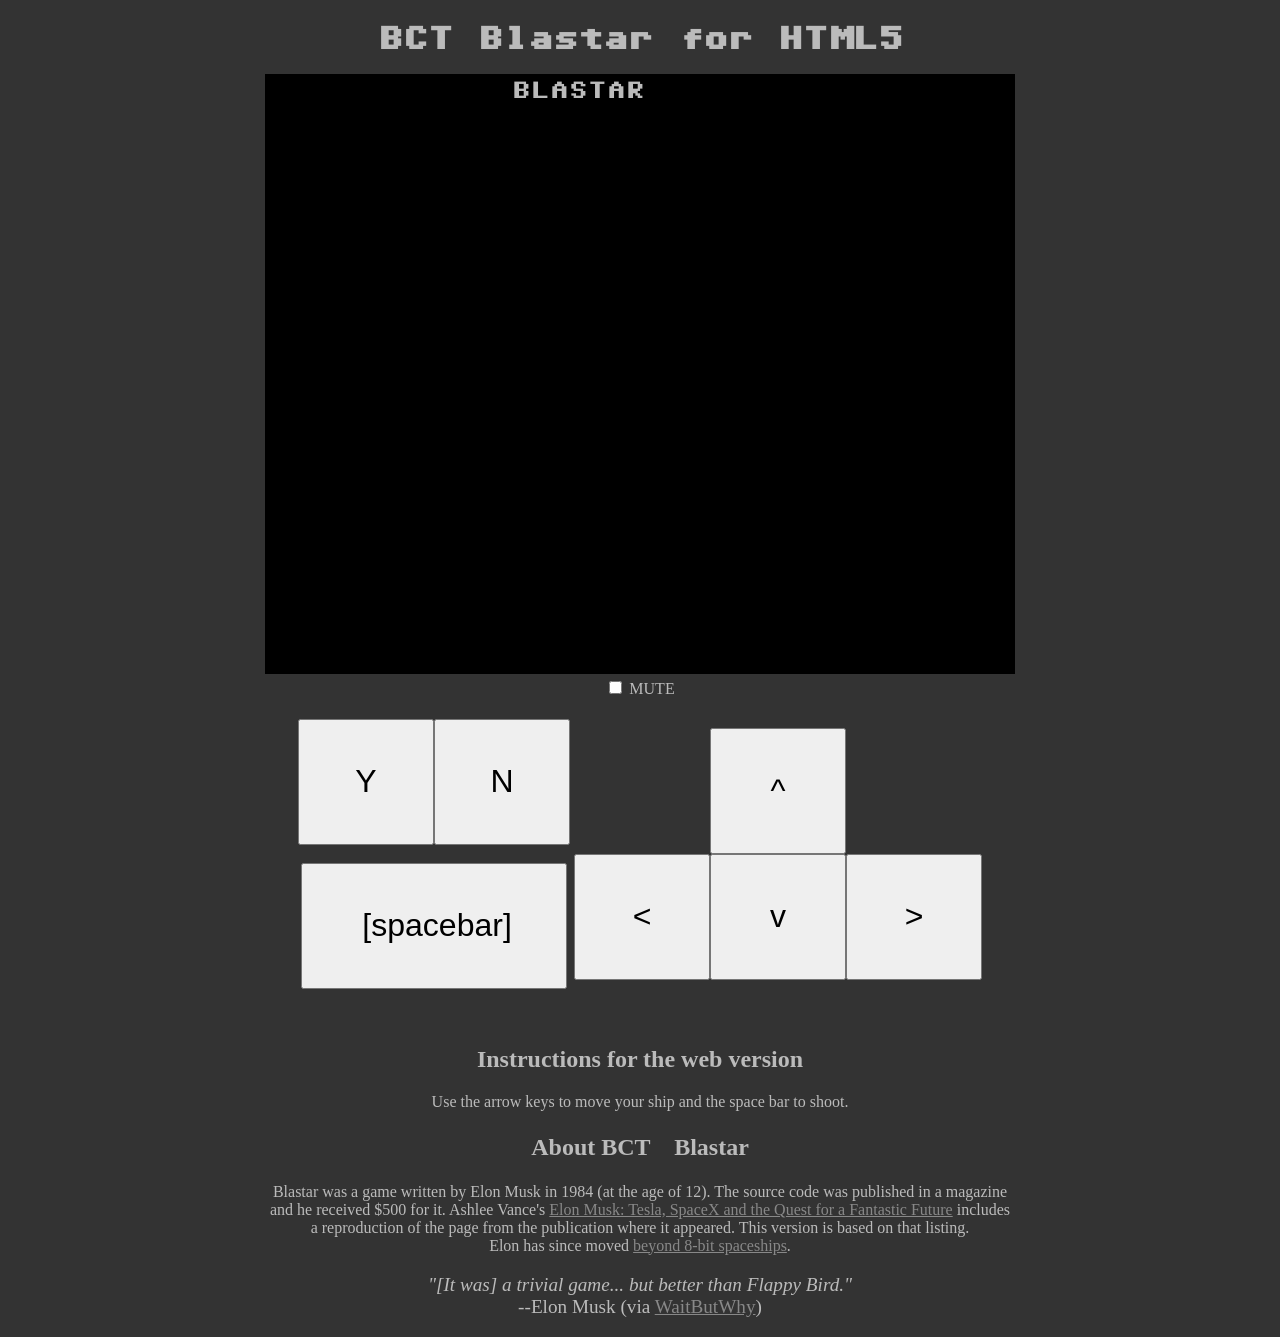
<file: index.html>
<!DOCTYPE html>
<html>
<head><title>BCT Blastar for HTML5: a web version of Elon Musk's 1984 video game</title>
<link rel="stylesheet" href="css/style.css">
<script>
// Copyright 2015 Tomas Lloret (tomillo@gmail.com)

kEmptyIterationMillis = 4
kPutSpriteMillis = 40
kMainLoopMillis = 150
kRocketsLoopMillis = 150
kStatusBeamLoopMillis = 220


var SC=0, SH
var P, C
var H, G

function blastar() {
  fillTextStyle = "#BBBBBB"
  SH=5;SC=0
  screen(2)
  print(Array(14).join(" ") + "BLASTAR")
  blastarTune()
}

function blastarTune() {
  play(3, 9, 50, "CECECDBABADACECEBDACDBDCEGG", blastarTune2)
}
function blastarTune2() {
  play(4, 9, 50, "CECECDBABADACECEBDACDBDCEGG", blastarTune3)
}
function blastarTune3() {
  play(3, 9, 50, "CECECDBABADACECEBDACDBDCEGG", blastarTune4)
}
function blastarTune4() {
  play(4, 9, 50, "CECECDBABADACECEBDACDBDCEGG", showAuthor)
}

function showAuthor() {
  screen(1, 2)
  print("  BY E.R.MUSK")
  window.setTimeout(promptForInstructions, 350*kEmptyIterationMillis)
}

function promptForInstructions() {
  cls()
  // TODO: double check number of spaces.
  locate(10, 5);print("             BLASTAR");print("");
  print("          DO YOU NEED INSTRUCTIONS")
  print("                 (Y/N)")
  inKey(maybeGiveInstructions)
}

function maybeGiveInstructions(keycode) {
  beep()
  if (keycode == 121 || keycode == 89) {
    screen(1)
    // TODO: double check number of spaces.
    print("");print("");print("");
    print("        <       USE JOYSTICK      >");print("")  // Removed 2 spaces.
    print("               FOR CONTROL AND");print("")
    print("                 FIRE BUTTON");print("")
    print("                  TO SHOOT")
    print("");print("");print("")
    print("    MISSION:DESTROY ALIEN FREIGHTER");print("")
    print("    CARRYING DEADLY HYDROGEN BOMBS");print("")
    print("    AND STATUS BEAM MACHINES");print("")
    ctx.strokeRect(45*3, 10*3, 180*3, 80*3)
    inKey(startGame)
  } else {
    startGame()
  }
}

function startGame() {
  cls()
  // Load Sprites
  sprite = [document.getElementById("sprite0"),
            null,
            document.getElementById("sprite2"),
            document.getElementById("sprite3"),
            document.getElementById("sprite4"),
            document.getElementById("sprite5"),
            document.getElementById("sprite6")]
  spriteBits = [
    [0x99, 0x99, 0x99, 0xe7, 0xc3, 0xc3, 0xc3, 0xc3],  // Ship
    [0x00, 0x00, 0x00, 0x00, 0x00, 0x00, 0x00, 0x00],
    [0x00, 0x00, 0x42, 0xa5, 0x42, 0x00, 0x00, 0x00],  // Rockets
    [0x18, 0x42, 0xe7, 0xbd, 0x5a, 0x24, 0x3c, 0x66],  // Freighter
    [0x00, 0x00, 0x00, 0x00, 0x00, 0x00, 0x00, 0x00],  // Explosion
    [0x00, 0x10, 0x38, 0x7c, 0x7c, 0x38, 0x10, 0x00]   // Status Beam
  ]
  mainProgram()
}

function mainProgram() {
  locate(0,0); 
  print("   SCORE" + SC + "       SHIPS " + SH)
  P = 120; C = 180
  H = 30; G = 15
  spriteOn()
  startLoop(mainLoop, kMainLoopMillis)
}

function mainLoop() {
  maybeMoveShip()
  putSprite(3, H, G)
  if (Math.abs(H-P) <= 1) {
    stopLoop()
    fireStatusBeam()
  } else {
    H+=3
    if (H>250) H = 10
    if (F) {
      stopLoop()
      shootRockets()
    }
  }
}

function maybeMoveShip() {
  F = strig()
  D = stick()
  putSprite(3, H, G)
  switch (D) {
    case 1: C-=4; break
    case 2: P+=2;C-=2; break
    case 3: P+=4; break
    case 4: P+=2;C+=2; break
    case 5: C+=4; break
    case 6: P-=2;C+=2; break
    case 7: P-=4; break
    case 8: P-=2;C-=2; break
  }
  putSprite(0, P, C)
  if (C<10) C=10
  if (C>190) C=180
  if (P<10) P=10
  if (P>240) P=240
}

function shootRockets() {
  U=P;W=C-5
  playSoundAndEnterRocketsLoop()
}

function playSoundAndEnterRocketsLoop() {
  play(4, 6, 50, "D", playRocketSound2)
}
function playRocketSound2() {
  play(4, 6, 30, "F", enterRocketsLoop)
}

function enterRocketsLoop() {
  startLoop(rocketsLoop, kRocketsLoopMillis)
}

function rocketsLoop() {
  putSprite(3, H, G)
  H += 4
  W -= 6
  putSprite(2, U, W)
  if (H == P) {
    stopLoop()
    fireStatusBeam()
  } else {
    maybeMoveShip()
    spriteOn()
    onSpriteGoSub(destroyFreighter)
    if (F) {
      stopLoop()
      shootRockets()
    } else if (W < -10) {
      stopLoop()
      startLoop(mainLoop, kMainLoopMillis)
    }
  }
}

function destroyFreighter() {
  SC += 80
  putSprite(4, H, G)
  setTimeout(newFreighter, 20*kPutSpriteMillis)
}

function newFreighter() {
  cls()
  locate(3, 0)  // (sic)
  print("SCORE" + SC + "            SHIPS " + SH)
  spriteOff()
  G = 20 + Math.floor(Math.random() * 150)
  startLoop(mainLoop, kMainLoopMillis)
}

function fireStatusBeam() {
  OO=H;NN=G+5
  startLoop(statusBeamLoop, kStatusBeamLoopMillis)
}

function statusBeamLoop() {
  spriteOn()
  NN += 4
  PI=P;maybeMoveShip();P=PI
  locate(15, 15); print("            STATUS BEAM")
  onSpriteGoSub(destroyShip)
  putSprite(5, OO, NN)
  play(2, 9, 15, "B", maybeEndStatusBeamLoop)
}
function maybeEndStatusBeamLoop() {
  if (NN > 205) {
    // goto 620
    stopLoop()
    startLoop(mainLoop, kMainLoopMillis)
  }
}

function destroyShip() {
  SH -= 1
  setTimeout(nextShip, 60*kEmptyIterationMillis)
}

function nextShip() {
  cls()
  locate(0, 3)
  print("SCORE " + SC + "             SHIPS " + SH)
  putSprite(5, 128, 205)
  putSprite(6, P, C)
  G = 20 + Math.floor(170 * Math.random())
  H = 0
  spriteOff()
  if (SH >= 0) {
    startLoop(mainLoop, kMainLoopMillis)
  } else {
    cls()
    locate(0, 0)
    print("                BLASTAR"); print("")
    print("             FLEET DESTROYED"); print("")
    print("      WOULD YOU LIKE ANOTHER GAME")
    inKey(maybeStartAnotherGame)
  }
}

function maybeStartAnotherGame(key) {
  if (key == 121 || key == 89) {
    blastar()
  } else {
    // TODO: how do I end?
    print(">")
  }
}

/////////////////////////////////////////////////////////////////////////////////////

function startLoop(loop, period) {
  function f() {
    try {
      loop()
    } catch(e) {}
  }
  currentInterval = setInterval(f, period)
}

function stopLoop() {
  clearInterval(currentInterval - 1)  // Just in case. Safari has timing hiccups.
  clearInterval(currentInterval)
}

//////////////////////// just-enough BASIC emulation code ///////////////////////////

var lastKeyDownMillis = 0
var left = false
var right = false
var up = false
var down = false
var spacebar = false

var ctx
var fillTextStyle
var cursorRow = 0, cursorCol = 0
var textBuffers = []
var keyPressCallback = null

// TODO: clean up sprite vars.
var sprite = []
var spriteX = [-10,-10,-10,-10,-10,-10,-10,-10]
var spriteY = [-10,-10,-10,-10,-10,-10,-10,-10]
var spriteBits
var spriteStatus = false
var onSprite = null

var currentInterval

function initBasicEnvironment() {
  canvas = document.getElementById("canvas")
  ctx = canvas.getContext("2d")
  ctx.font = "24px Commodore, Courier New"
  ctx.strokeStyle = "#BBBBBB"
  ctx.lineWidth = 3
  ctx.fillRect(0, 0, 750, 600)
  for (var i = 0; i < 25; i++) textBuffers.push("")
  initSound()
  initEventHandling()
}

function putSprite(id, x, y) {
  spriteX[id] = x
  spriteY[id] = y
  redraw()
  if (spriteStatus) checkCollisions()
}

function redraw() {
  ctx.fillStyle = "#000000"
  ctx.fillRect(0, 0, 750, 600)
  ctx.fillStyle = fillTextStyle

  for (var i = 0; i < textBuffers.length; i++) {
    ctx.fillText(textBuffers[i], 0, (i + 1)*24)
  }

  for (var i = 0; i < sprite.length; i++) {
    if (sprite[i]) ctx.drawImage(sprite[i], spriteX[i]*3, spriteY[i]*3, 24, 24)
  }
}

function checkCollisions() {
  if (!onSprite) return
  for (var i = 0; i < 4; i++) {
    if (spriteX[i] < 0 || spriteY[i] > 204) continue
    xi = spriteX[i]; yi = spriteY[i]
    for (var j = i + 1; j < 6; j++) {
      if (spriteX[j] < 0 || spriteY[j] > 204) continue
      if (i == 0 && j == 2) continue  // Friendly fire
      xj = spriteX[j]; yj = spriteY[j]
      if (Math.abs(xi - xj) < 8 && Math.abs(yi - yj) < 8) {
        for (var y = Math.max(yi, yj); y < Math.min(yi + 8, yj + 8); y++) {
          if (xj < xi) {
            if ((spriteBits[i][y - yi] << (xi-xj)) & spriteBits[j][y - yj]) collision()
          } else {
            if ((spriteBits[j][y - yj] << (xj-xi)) & spriteBits[i][y - yi]) collision()
          }
        }
      }
    }
  }
}

function collision() {
  stopLoop()
  tmpOnSprite = onSprite
  onSprite = null
  tmpOnSprite()
  throw "Interrupt"
}

function spriteOn() {
  spriteStatus = true
  checkCollisions()

  // Added
  spriteX[2] = -10
  spriteX[4] = -10
  spriteX[5] = -10
  spriteX[6] = -10
}

function spriteOff() {
  onSprite = null
  spriteStatus = false

  // Added
  spriteX = [-10,-10,-10,-10,-10,-10,-10,-10]
}

function onSpriteGoSub(sub) {
  onSprite = sub
  if (spriteStatus) checkCollisions()
}

function locate(row, col) {
  cursorRow = row
  cursorCol = col
}

function print(txt) {
  oldText = textBuffers[cursorRow]
  pre = oldText.substr(0, cursorCol)
  pre += Array(cursorCol - pre.length + 1).join(" ")
  textBuffers[cursorRow] = pre + txt + oldText.substr(cursorCol + pre.length + txt.length)
  cursorRow++
  cursorCol = 0
  redraw()
}

function cls() {
  ctx.fillStyle = "#000000"
  ctx.fillRect(0, 0, 750, 600)
  for (var i = 0; i < textBuffers.length; i++) textBuffers[i] = ""
  spriteX = [-10,-10,-10,-10,-10,-10,-10,-10]
  locate(0, 0)
}

function screen(a, b) {
  cls()
}

function initEventHandling() {
  window.addEventListener("keypress", keyPress, false)
  // Prevents double-tap to zoom, runs at most one of (mouse, touch) events.
  function neuter(e) {
    e.stopPropagation();
    e.preventDefault();
  }
  function pressSpaceBar(e) {
    fakeKeyDown(32)
    fakeKeyUp(32)
    neuter(e)
  }
  //spcbar = document.getElementById("spcbar")
  //spcbar.addEventListener("mousedown", pressSpaceBar, false)
  //spcbar.addEventListener("touchstart", pressSpaceBar, false)

  function addKeyEvents(el, keyCode) {
    function genKeyDown(evt) {
      fakeKeyDown(keyCode);neuter(evt)
    }
    el.addEventListener("mousedown", genKeyDown, false)
    el.addEventListener("touchstart", genKeyDown, false)
    function genKeyUp(evt) {
      fakeKeyUp(keyCode);neuter(evt)
    }
    el.addEventListener("mouseup", genKeyUp, false)
    el.addEventListener("touchend", genKeyUp, false)
  }
  addKeyEvents(document.getElementById("left"), 37)
  addKeyEvents(document.getElementById("up"), 38)
  addKeyEvents(document.getElementById("right"), 39)
  addKeyEvents(document.getElementById("down"), 40)
  addKeyEvents(document.getElementById("yes"), 89)
  addKeyEvents(document.getElementById("no"), 78)
  addKeyEvents(document.getElementById("spcbar"), 32)

  // Prevent double tap zoom on gamepad.
  var gamepad = document.getElementById("gamepad")
  gamepad.addEventListener("mousedown", neuter)
  gamepad.addEventListener("touchstart", neuter)
  gamepad.addEventListener("mouseup", neuter)
  gamepad.addEventListener("touchend", neuter)
}

function keyDown(evt) {
  lastKeyDownMillis = Date.now()
  switch (evt.keyCode) {
    case 37: left = true; break
    case 39: right = true; break
    case 40: down = true; break
    case 38: up = true; break
    case 32: spacebar = true; break
    default: return
  }
  evt.preventDefault()
}

var konamiCode = [38, 38, 40, 40, 37, 39, 37, 39, 66, 65]
var konamiCodeIndex = 0

function keyUp(evt) {
  if (konamiCodeIndex < konamiCode.length) {
    if (evt.keyCode != konamiCode[konamiCodeIndex++]) {
      if (konamiCodeIndex == 3 && evt.keyCode == 38) {
        konamiCodeIndex = 2
      } else {
        konamiCodeIndex = 0
      }
    }
    if (konamiCodeIndex == konamiCode.length) {
      sprite[0] = document.getElementById("dragon")
    }
  }
  switch (evt.keyCode) {
    case 37: delayRelease(function() {left = false}); break
    case 39: delayRelease(function() {right = false}); break
    case 40: delayRelease(function() {down = false}); break
    case 38: delayRelease(function() {up = false}); break
    case 32: delayRelease(function() {spacebar = false}); break
    default: return
  }
  evt.preventDefault()
}

function delayRelease(callback) {
  setTimeout(callback, Math.max(0, kMainLoopMillis - (Date.now() - lastKeyDownMillis)))
}

function fakeKeyDown(keyCode) {
  if (keyPressCallback == null) keyDown({keyCode: keyCode, preventDefault: function(){}})
}

function fakeKeyUp(keyCode) {
  evt = {keyCode: keyCode, preventDefault: function(){}}
  if (keyPressCallback == null) {
    keyUp(evt)
  } else {
    keyPress(evt)
  }
}

function strig() {
  return spacebar
}

function stick() {
  r = right && !left
  l = left && !right
  u = up && !down
  d = down && !up
  if (r) {
    if (u) {
      return 2
    } else if (d) {
      return 4
    }
    return 3
  } else if (l) {
    if (u) {
      return 8
    } else if (d) {
      return 6
    }
    return 7  
  } else if (u) {
    return 1
  } else if (d) {
    return 5
  }
  return 0
}

function inKey(callback) {
  keyPressCallback = callback
  window.removeEventListener("keydown", keyDown, false)
  window.removeEventListener("keyup", keyUp, false)
  up = down = right = left = spacebar = false
}

function keyPress(evt) {
  if (keyPressCallback) {
    tmpKeyPressCallback = keyPressCallback
    keyPressCallback = null
    window.addEventListener("keydown", keyDown, false)
    window.addEventListener("keyup", keyUp, false)
    tmpKeyPressCallback(evt.keyCode || evt.which)
    evt.preventDefault()
  }
}


// SOUND SYNTHESIS

var samplingRate = 22050
var semiTones = {}
var speaker = []
var currentSpeaker = 0

function initSound() {
  semiTones["C"] = 0
  semiTones["C#"] = 1
  semiTones["D"] = 2
  semiTones["E-"] = 3
  semiTones["E"] = 4
  semiTones["F"] = 5
  semiTones["F#"] = 6
  semiTones["G"] = 7
  semiTones["G#"] = 8
  semiTones["A"] = 9
  semiTones["B-"] = 10
  semiTones["B"] = 11
  speaker[0] = document.getElementById("speaker0")
  speaker[1] = document.getElementById("speaker1")
  toggleMute(document.getElementById("muted"))
}

function toggleMute(muted) {
  speaker[0].muted = muted.checked
  speaker[1].muted = muted.checked
}

function encodeLong(value) {
  enc = "";
  for (var i = 0; i < 4; ++i) {
    enc += String.fromCharCode(value % 256);
    value = Math.floor(value / 256);
  }
  return enc
}

function wavHeader(n) {
  return ("RIFF" + encodeLong(36 + 2*n) + "WAVEfmt \x10\x00\x00\x00\x01\x00\x01\x00" +
          encodeLong(samplingRate) + encodeLong(2*samplingRate) + "\x02\x00\x10\x00data" +
          encodeLong(2*n))
}

function encodeWave(wave) {
  var n = wave.length;
  var raw = wavHeader(n)
  for (var i = 0; i < n; ++i) {
    var sample = Math.round(wave[i] * 32767);
    if (sample < 0) sample += 1<<16;
    raw += String.fromCharCode(sample % 256);
    raw += String.fromCharCode(Math.floor(sample / 256));
  }
  return "data:audio/wav;base64," + btoa(raw);
}

function addSoundWave(frequency, duration, amplitude, wave) {
  amplitude *= 0.25
  // Pulse wave, width=half period. A=0, D=0, S=amplitude, R=0.
  numSamples = Math.round(duration * samplingRate)
  periodSamples = Math.round(samplingRate * 1.0 / frequency)
  for (var i = 0, ii=0; i < numSamples; ++i, ++ii) {
    if (ii >= periodSamples) ii -= periodSamples
    if (ii < periodSamples / 2) {
      wave.push(amplitude)
    } else {
      wave.push(-amplitude)
    }
  }
  return wave
}

function addNote(o, v, l, note, wave) {
  cFreq = 32.7 * Math.pow(2, o)
  frequency = cFreq * Math.pow(Math.pow(2.0, 1/12), semiTones[note])
  addSoundWave(frequency, (2.0/l)*7/8, v/15, wave)
  return addSoundWave(frequency, (2.0/l)*1/8, 0, wave)
}

function playInSpeaker(wave) {
  speaker[currentSpeaker].src = encodeWave(wave)
  speaker[currentSpeaker].play()
  currentSpeaker = 1 - currentSpeaker
}

function play(o, v, l, notes, callback) {
  wave = []
  for (var i = 0; i < notes.length; ++i) {
    addNote(o, v, l, notes[i], wave)
  }
  playInSpeaker(wave)
  window.setTimeout(callback, 1000 * wave.length / samplingRate)
}

function beep() {
  wave = []
  addSoundWave(800, 0.25, 9/15, wave)
  playInSpeaker(wave)
}
</script>
<script>
  (function(i,s,o,g,r,a,m){i['GoogleAnalyticsObject']=r;i[r]=i[r]||function(){
  (i[r].q=i[r].q||[]).push(arguments)},i[r].l=1*new Date();a=s.createElement(o),
  m=s.getElementsByTagName(o)[0];a.async=1;a.src=g;m.parentNode.insertBefore(a,m)
  })(window,document,'script','//www.google-analytics.com/analytics.js','ga');
  ga('create', 'UA-63957406-1', 'auto');
  ga('send', 'pageview');
</script></head>
<body bgcolor="#333" onload="initBasicEnvironment(); blastar()">
<center>
<h1>BCT Blastar for HTML5</h1>
<img src="img/blastar0.ico" id="sprite0" style="display: none">
<img src="img/blastar2.ico" id="sprite2" style="display: none">
<img src="img/blastar3.ico" id="sprite3" style="display: none">
<img src="img/blastar4.ico" id="sprite4" style="display: none">
<img src="img/blastar5.ico" id="sprite5" style="display: none">
<img src="img/blastar6.ico" id="sprite6" style="display: none">
<img src="img/dragon.png" id="dragon" style="display: none">
<div>
<canvas height="600" width="750" id="canvas" style="width: 750px">[YOUR BROWSER IS NOT SUPPORTED]</canvas>
<br><audio id="speaker0">[Audio is not supported in your browser]</audio><audio id="speaker1"></audio>
<label><input type="checkbox" id="muted" onclick="toggleMute(this)"> MUTE</label><br><br>
</div>
<table id="gamepad"><tr><td><input type="button" value="Y" id="yes"><input type="button" value="N" id="no"><br><br>
<input type="button" value="      [spacebar]       " id="spcbar">
</td>
<td> <input type="button" value="^" id="up"><br>
<input type="button" value="<" id="left"><input type="button" value="v" id="down"><input type="button" value=">" id="right"></td></tr></table>
<p>&nbsp;</p>
<h2>Instructions for the web version</h2>
<div>Use the arrow keys to move your ship and the space bar to shoot.</div>
<h2>About BCT　Blastar</h2>
<div>Blastar was a game written by Elon Musk in 1984 (at the age of 12).
The source code was published in a magazine and he received $500 for it.
Ashlee Vance's <a href="http://www.amazon.com/Elon-Musk-SpaceX-Fantastic-Future/dp/0062301233">Elon Musk:
Tesla, SpaceX and the Quest for a Fantastic Future</a> includes a reproduction
of the page from the publication where it appeared. This version is based on that listing.<br>
Elon has since moved <a href="http://www.spacex.com">beyond 8-bit spaceships</a>.
<p style="font-size: 120%"><i>"[It was] a trivial game... but better than Flappy Bird."</i><br>
--Elon Musk (via <a href="http://waitbutwhy.com/2015/05/elon-musk-the-worlds-raddest-man.html">WaitButWhy</a>)</p></div>
</center>
</body></html>
</file>
<file: css/style.css>
@font-face {
  font-family: 'Commodore';
  src: url('CommodorePixelized.ttf');
}
body {
  font-family: 'Verdana';
  text-align: center;
  color: #BBB;
}
canvas {
  font-size: 24px;
}
h1 {
  font-family: 'Commodore';
}
a:link {
  color: #888888;
}
a:visited {
  color: #666666;
}
a:active {
  color: #DDDDDD;
}
td {
  text-align: center;
  -webkit-touch-callout: none;
  -webkit-user-select: none;
}
div {
  width: 750px;
  margin: 0 auto;
}
input[type=button] {
  height: 120px;
  width: 120px;
  font-size: 200%;
  box-sizing: content-box;
  -moz-box-sizing: content-box;
  -ms-box-sizing: content-box;
  -webkit-box-sizing: content-box;
}
input#spcbar {
  width: 250px;
}
</file>
